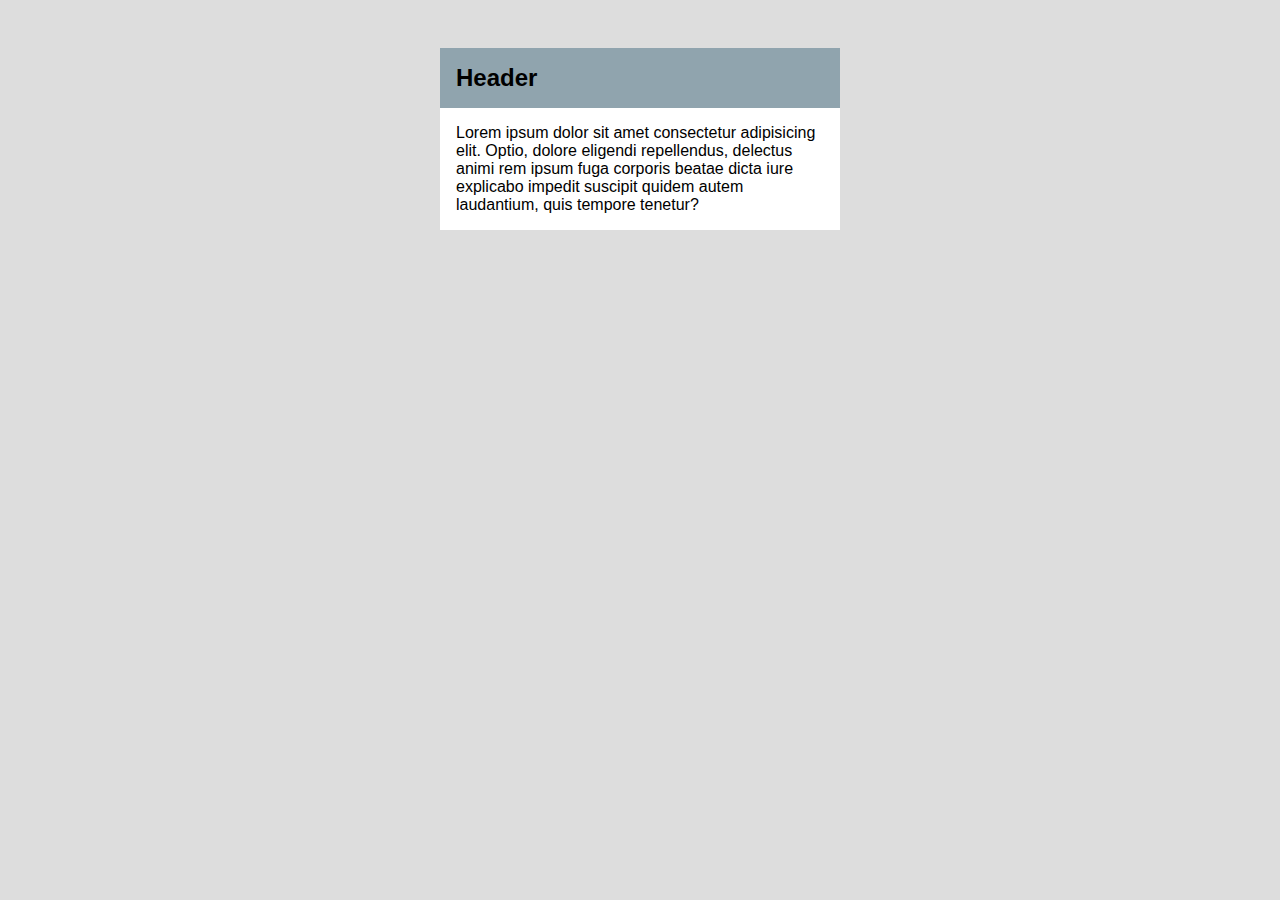
<file: css-tricks/index.html>
<html>
    <head>
      <title>css-tricks</title>
      <meta charset="UTF-8">
      <link rel="stylesheet" href="style.css" />
    </head>
  
    <body>


        <div class="module">
            <h2>Header</h2>
            <p>Lorem ipsum dolor sit amet consectetur adipisicing elit. Optio, dolore eligendi repellendus, delectus animi rem
              ipsum fuga corporis beatae dicta iure explicabo impedit suscipit quidem autem laudantium, quis tempore tenetur?</p>
          </div>
          
          
    </body>
  </html>
</file>
<file: css-tricks/style.css>
.module {
    padding: 1rem;
    background: white;
  }
  .module h2 {
    background: #90a4ae;
    margin: -1rem -1rem 1rem -1rem;
    padding: 1rem;
  }
  .module :last-child {
    margin-bottom: 0;
  }
  
  body {
    background: #ddd;
    margin: 1rem;
    padding: 1rem;
    max-width: 400px;
    margin: 2rem auto;
    font-family: "Open Sans", sans-serif;
  }
</file>
